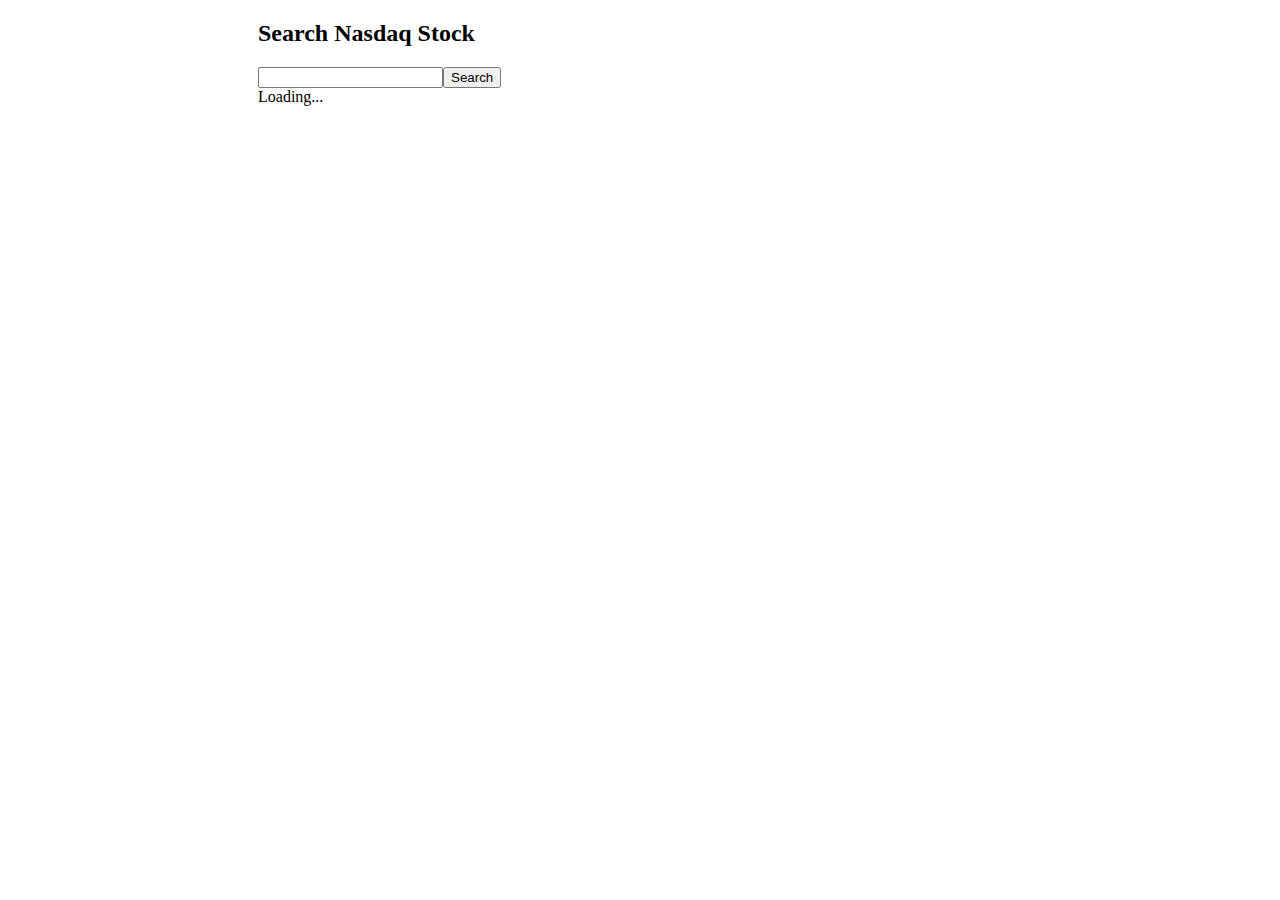
<file: index.html>
<!DOCTYPE html>
<html lang="en">
  <head>
    <meta charset="UTF-8" />
    <meta http-equiv="X-UA-Compatible" content="IE=edge" />
    <meta name="viewport" content="width=device-width, initial-scale=1.0" />
    <link
      href="https://cdn.jsdelivr.net/npm/bootstrap@5.2.2/dist/css/bootstrap.min.css"
      rel="stylesheet"
      integrity="sha384-Zenh87qX5JnK2Jl0vWa8Ck2rdkQ2Bzep5IDxbcnCeuOxjzrPF/et3URy9Bv1WTRi"
      crossorigin="anonymous"
    />
    <link rel="stylesheet" href="style.css" />
    <title>Stocks</title>
    <link
      rel="shortcut icon"
      type="image/jpg"
      href="https://encrypted-tbn0.gstatic.com/images?q=tbn:ANd9GcTDU3F_r2DmwWOPHDnRL-eMY4N-gGFBpu5YrA&usqp=CAU"
    />
  </head>
  <body>
    <div id="marquee" style="animation-play-state: running"></div>
    <div id="resizing">
      <div class="container mt-5 shadow-lg p-5 px- bg-white rounded">
        <h2 class="mb-4 text-center display-4">Search Nasdaq Stock</h2>
        <div id="form"></div>
        <div id="results"></div>
      </div>
    </div>

    <script
      src="https://cdn.jsdelivr.net/npm/bootstrap@5.2.2/dist/js/bootstrap.bundle.min.js"
      integrity="sha384-OERcA2EqjJCMA+/3y+gxIOqMEjwtxJY7qPCqsdltbNJuaOe923+mo//f6V8Qbsw3"
      crossorigin="anonymous"
    ></script>
    <script src="scripts/Marquee.js"></script>
    <script src="scripts/serachform.js"></script>
    <script src="scripts/searchresult.js"></script>
    <script>
      const marquee = new Marquee(document.getElementById("marquee"));
      marquee.load();
      const formie = new SearchForm(document.getElementById("form"));
      formie.load();
      const resulti = new SearchResult(document.getElementById("results"));
      formie.onSearch((companies) => {
        resulti.renderResults(companies);
      });
    </script>
  </body>
</html>
</file>
<file: style.css>
body{
  overflow-x: hidden;
}
#resizing {
  padding-right: 250px;
  padding-left: 250px;
}
#pic {
  width: 67px;
}
#spinner-two {
  width: 450px;
  height: 450px;
}
#results img {
  width: 35px;
  height: 35px;
}
#results a {
  font-size: large;
  text-decoration: none;
  font-weight: 500;
  margin-left: 1rem;
  margin-right: 1rem;
}
mark{
  background-color: rgb(65, 174, 233);
  padding: 0;
  margin: 0;
  border-radius: 25%;
}
#results > div {
  display: flex;
  justify-content: flex-start;
  align-items: center;
}
.text-change {
  font-size: smaller;
}

.para {
  color: black;
  font-weight: bold;
  white-space: nowrap;
  clear: both;
  float: left;
}
/* marquee */
#marge {
  margin-right: 10px;
}
#marquee {
  margin: 0;
  width: max-content;
}

@keyframes marquee-right-to-left {
  from {
    transform: translateX(0vw);
  }
  to {
    transform: translateX(-100%);
  }
}

@media (prefers-reduced-motion: no-preference) {
  #marquee {
    animation: marquee-right-to-left 300s linear infinite;
  }
}
.marked{
  background-color: darkturquoise;
}
</file>
